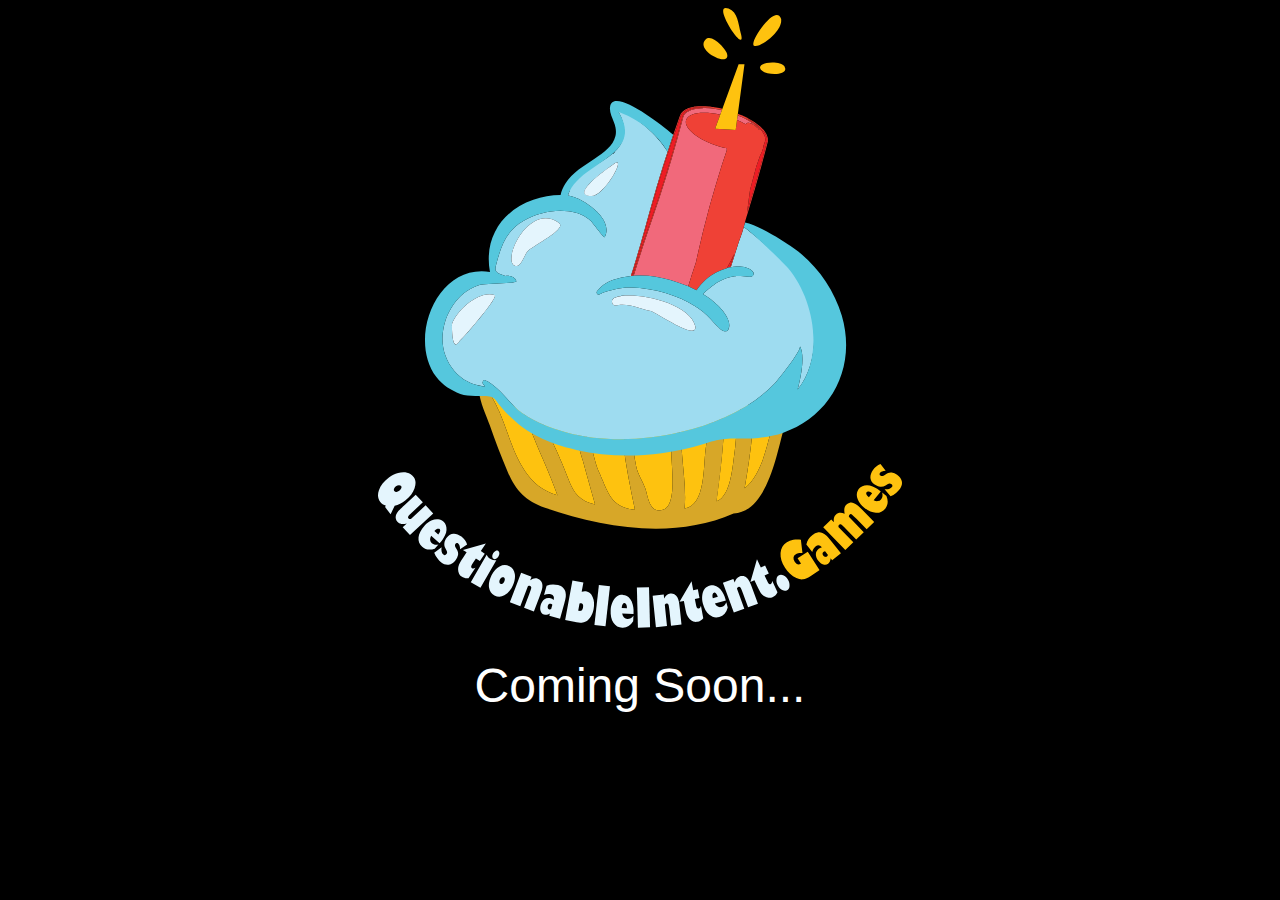
<file: indexBACK.html>
<html>
<head>
</head>
<body style="background-color:black;">
  <p align=center>
    <img src="qis-logo.svg" />
    <br />
    <font size=16px face="Arial" color=white>Coming Soon...</font>
  </p>
</body>
</html>
</file>
